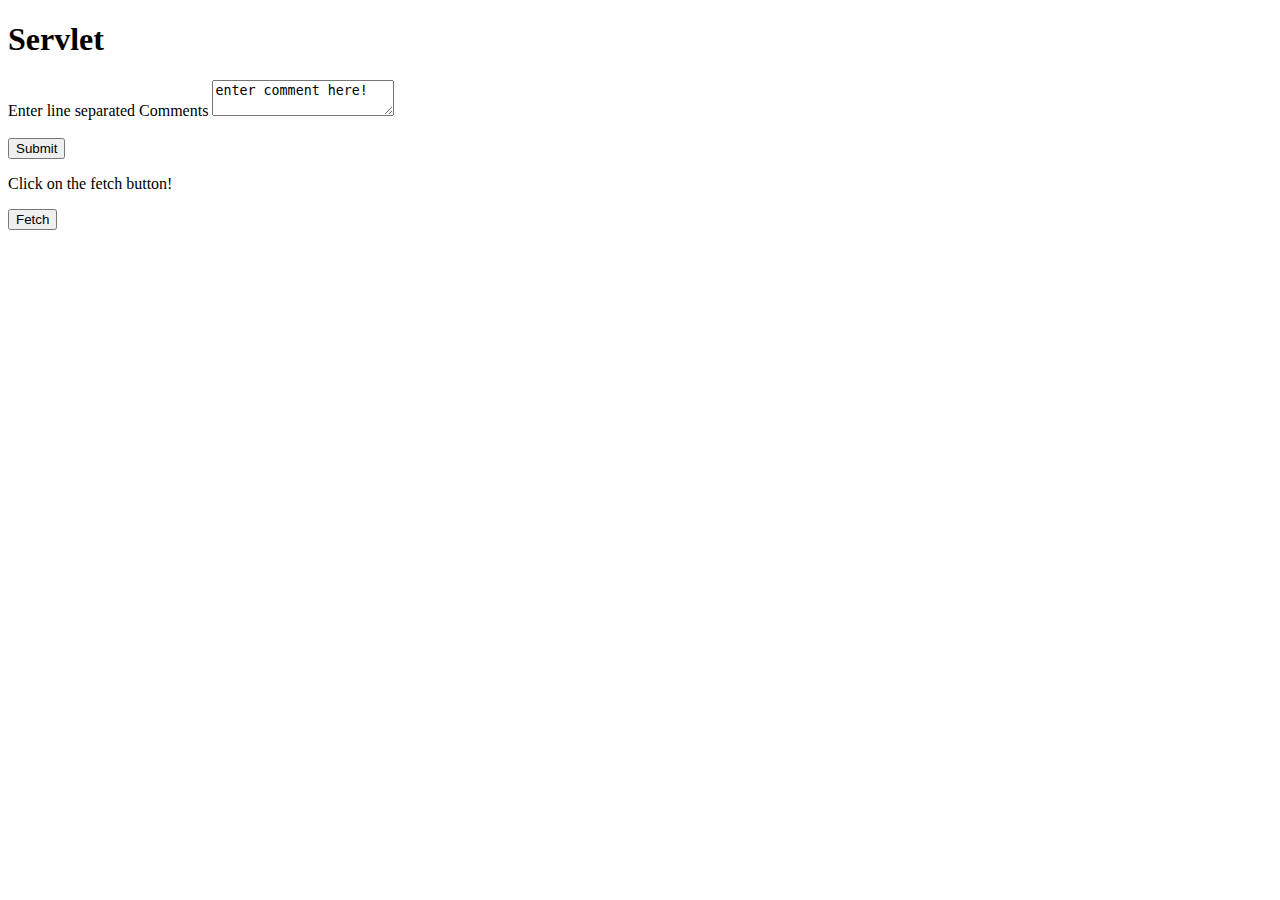
<file: portfolio/src/main/webapp/index.html>
<!DOCTYPE html>
<html>
  <head>
    <meta charset="UTF-8">
    <title>My-first Servlet</title>
    <script src="script.js"></script>

  </head>
  <body >
    <h1>Servlet</h1>
    
    <form action="/data" method="POST">
        <label for="text-input"> Enter line separated Comments</label>
        <textarea id= "text-input" name="text-input">enter comment here!</textarea>
        <br/><br/>
        <input type="submit" value="Submit">



    </form>
    <p>Click on the fetch button! </p>
    <button onclick="getJsonObject()"> Fetch </button>
    <ul id="comment-container"> </ul>
  </body>
</html>
</file>
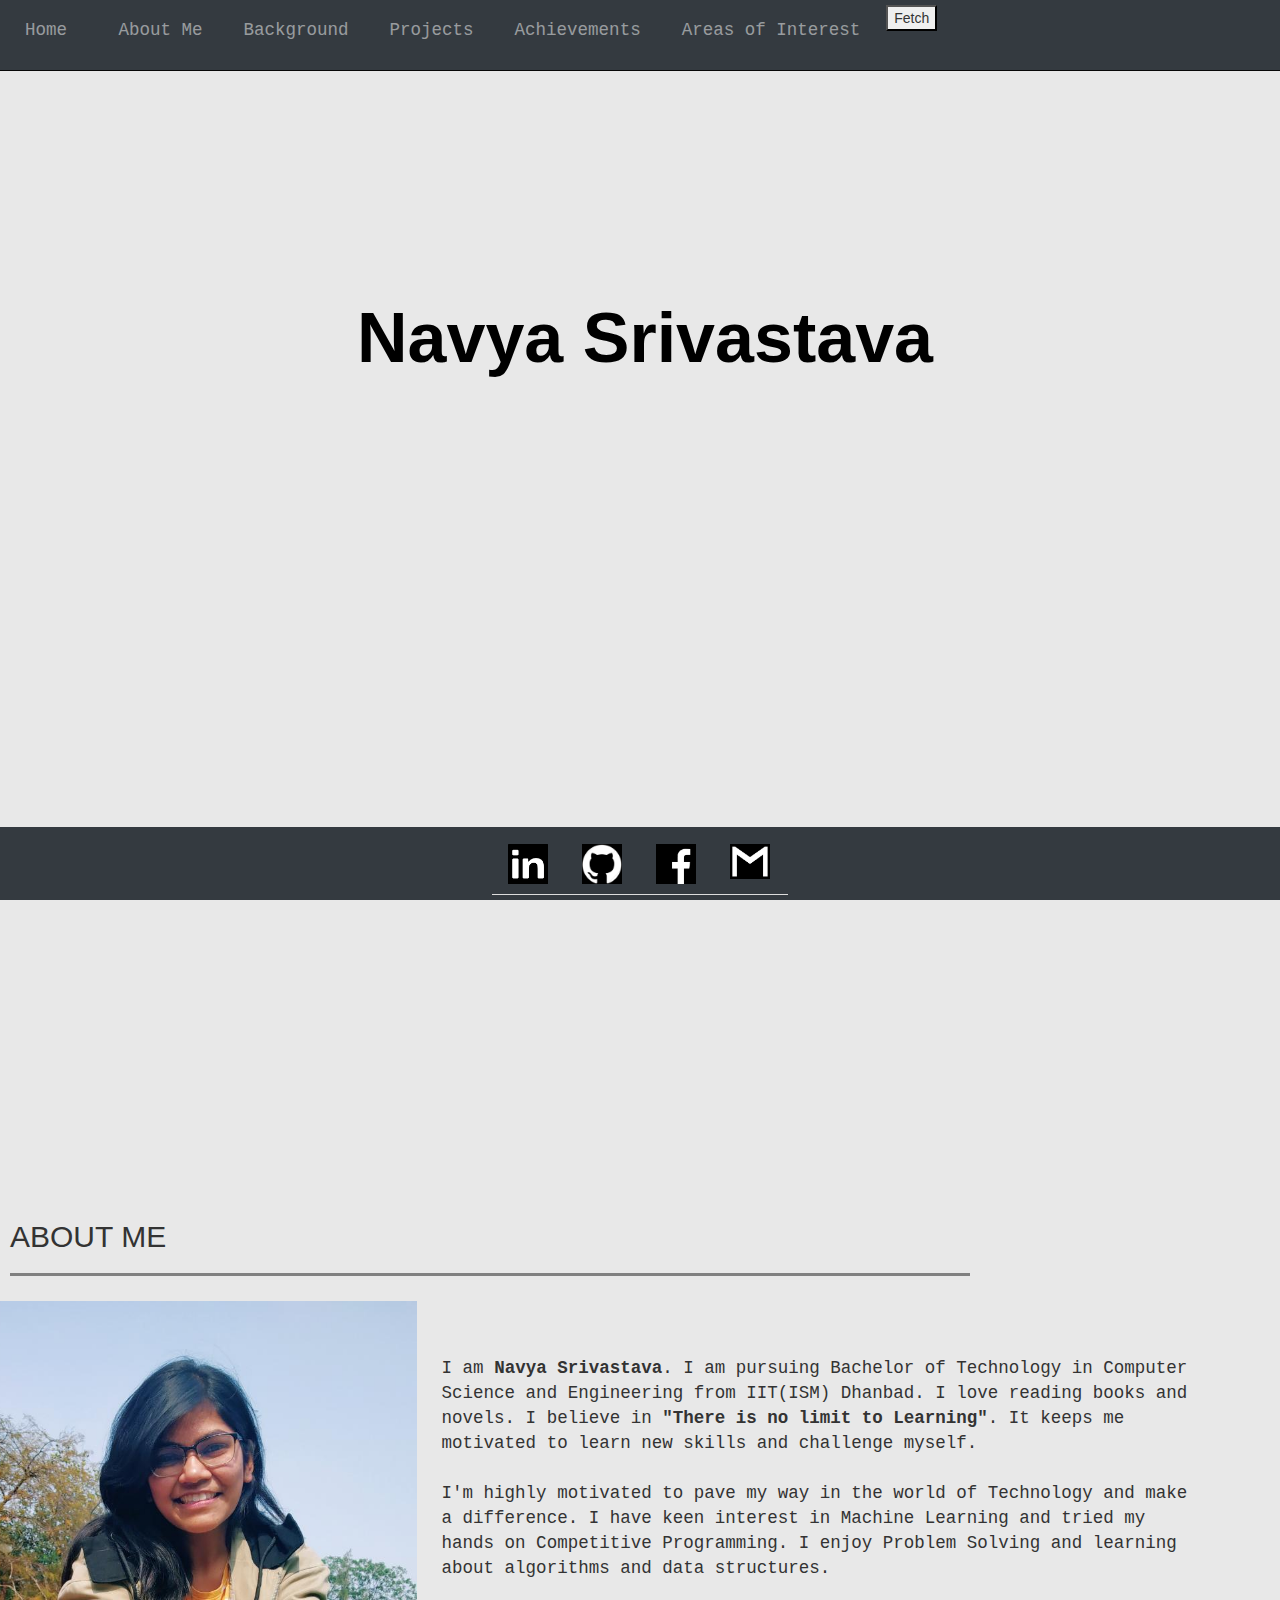
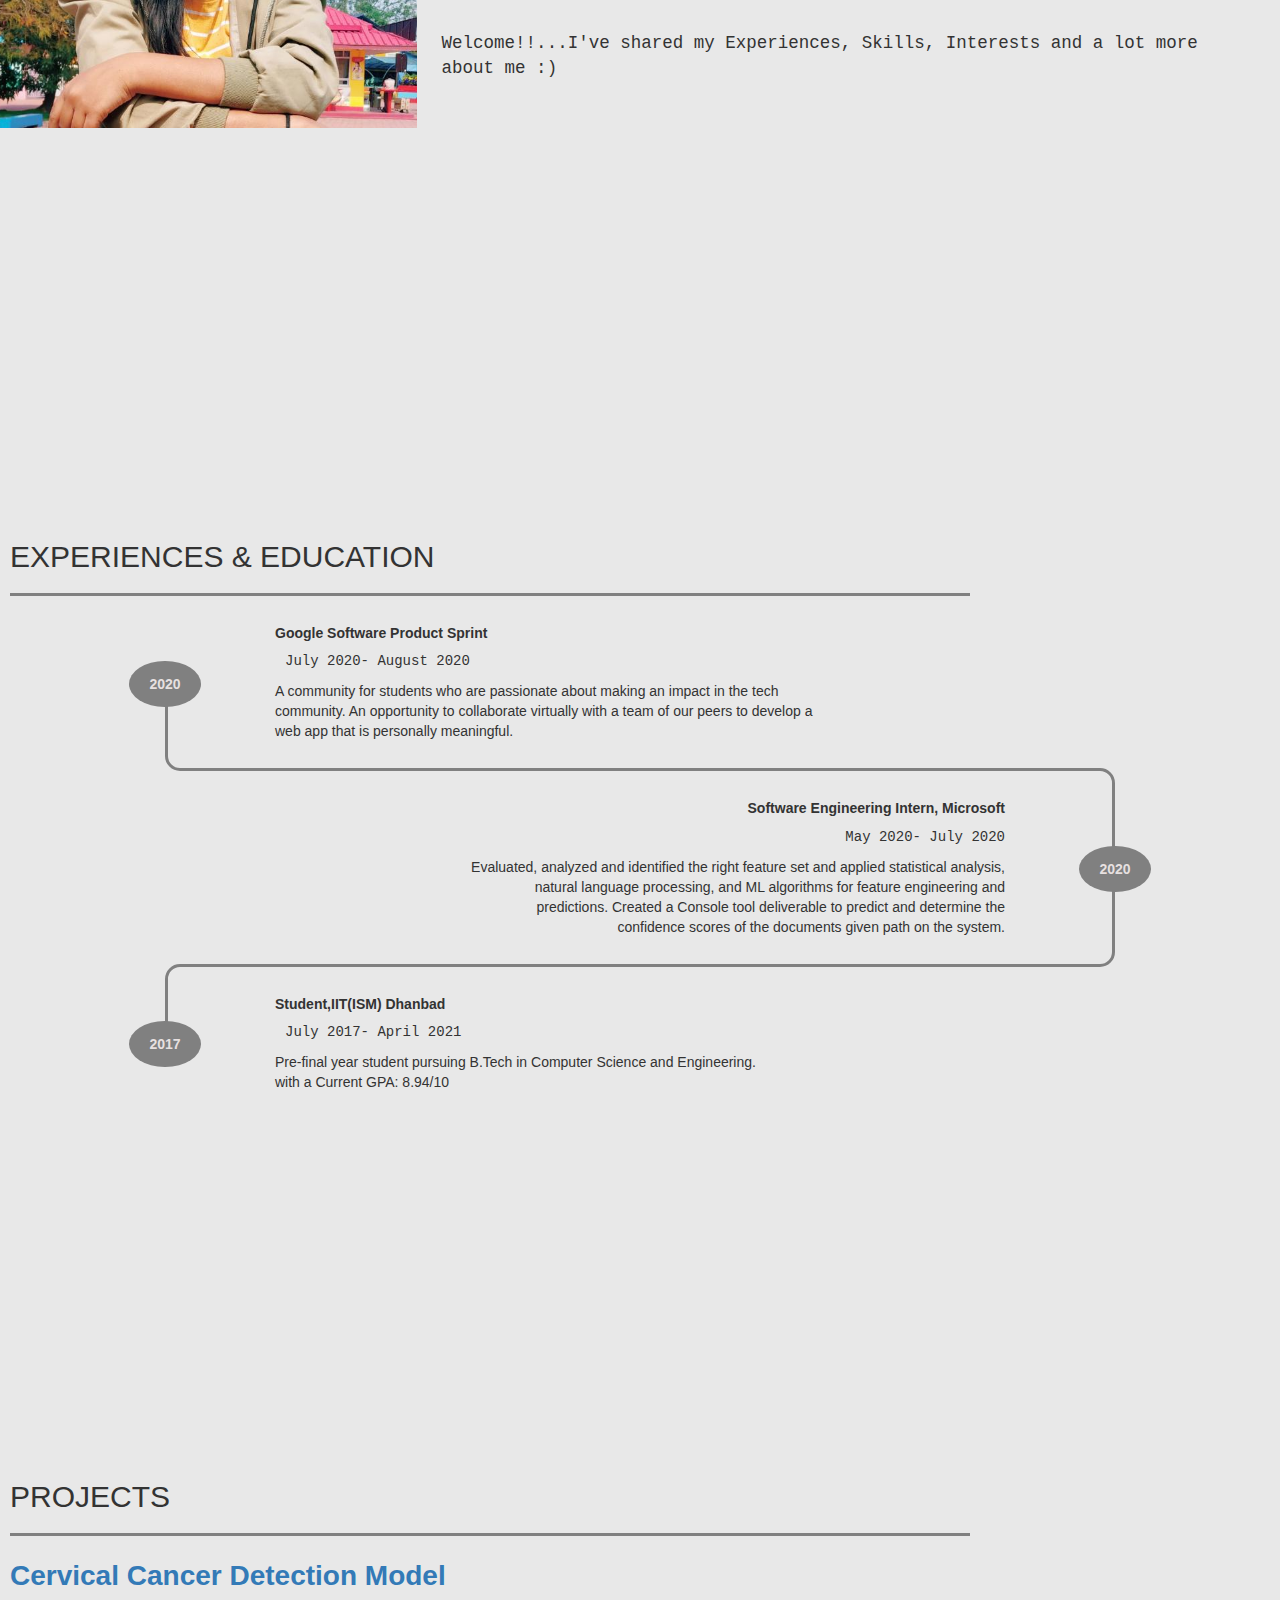
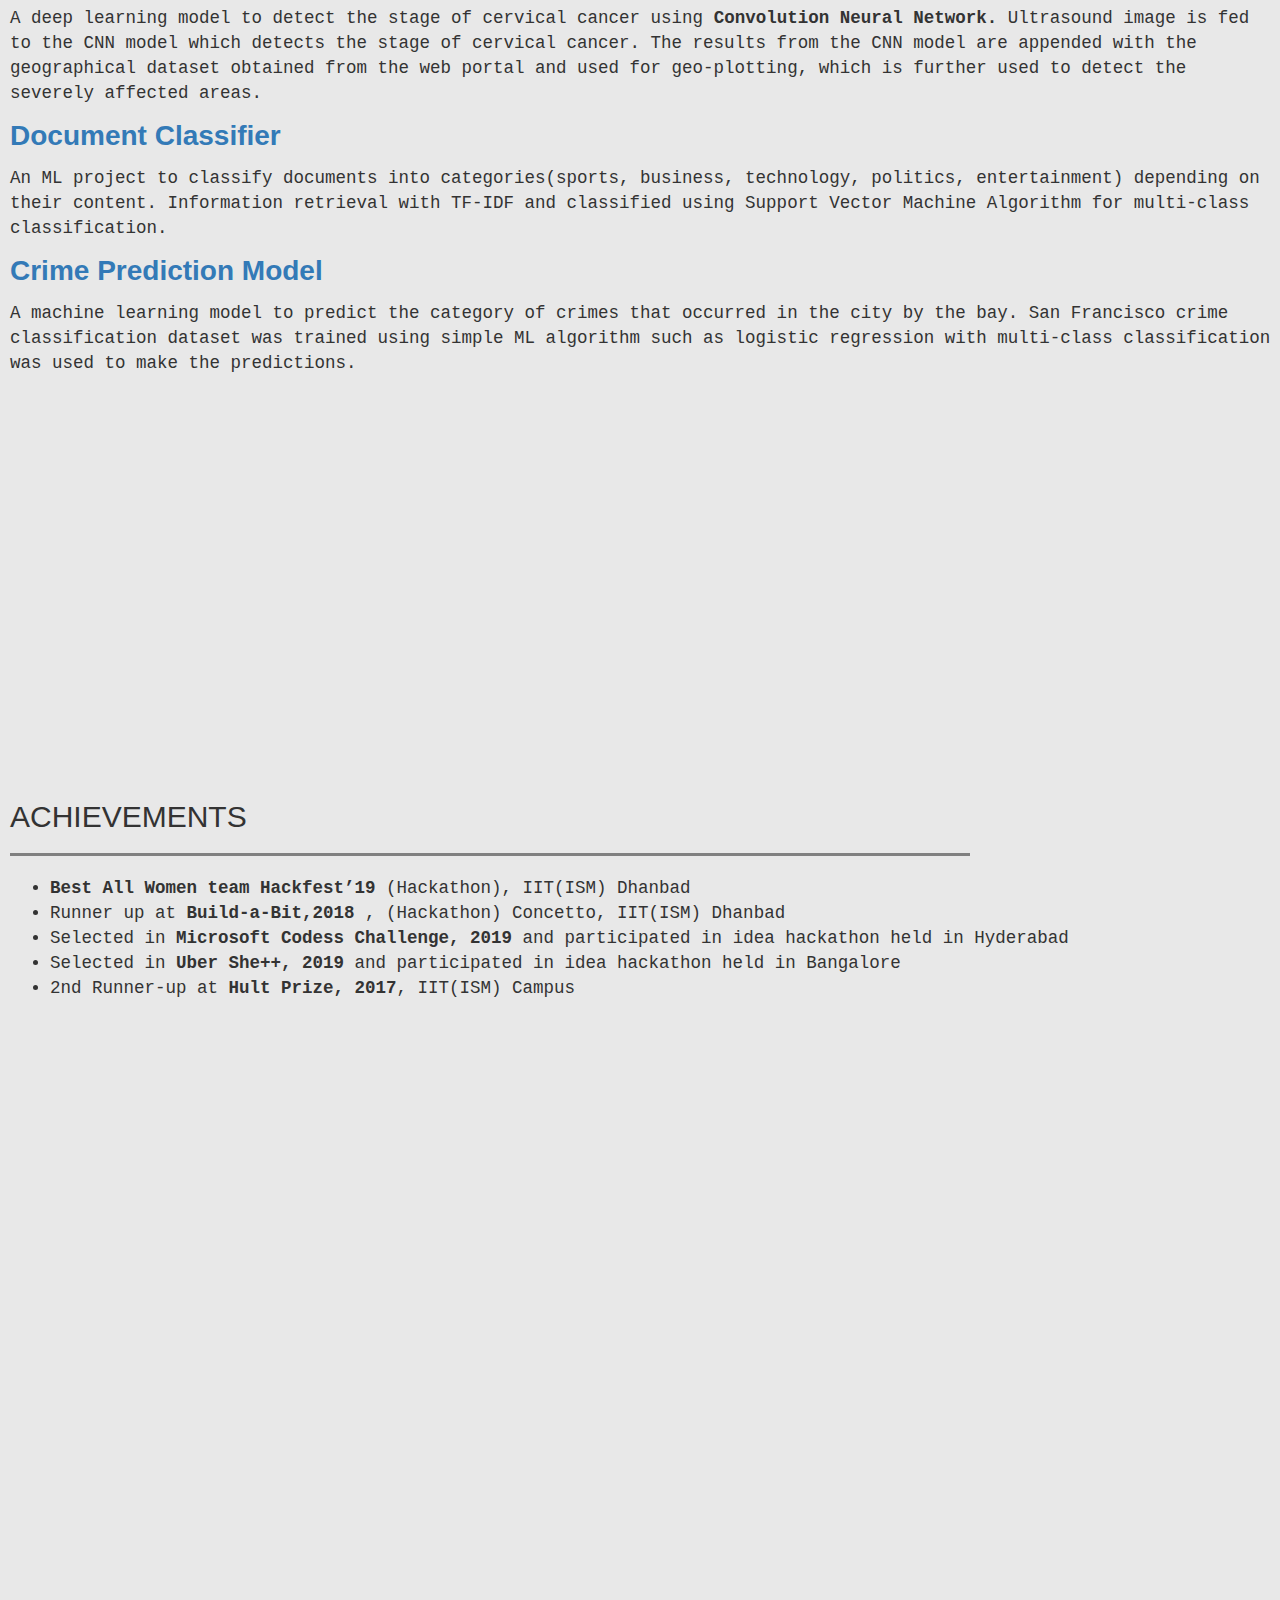
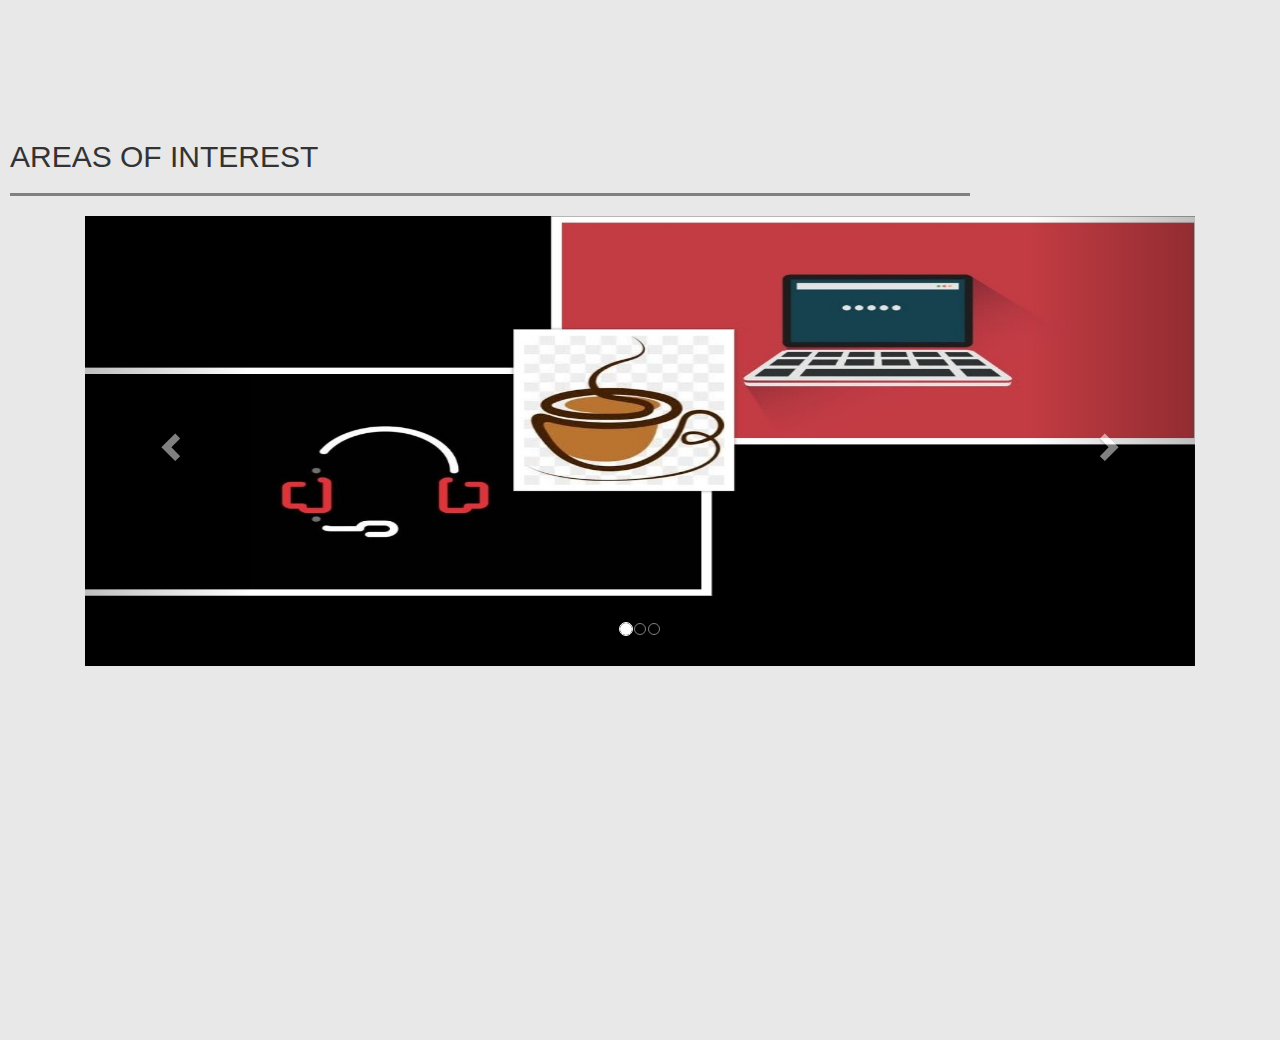
<file: portfolio/src/main/webapp/portfolio.html>
<!DOCTYPE html>
<html lang="en">
<head>
  <title>Portfolio- Navya Srivastava</title>
  <meta charset="utf-8">
  <meta name="viewport" content="width=device-width, initial-scale=1">
  <link rel="stylesheet" href="https://maxcdn.bootstrapcdn.com/bootstrap/4.5.0/css/bootstrap.min.css">
  <link rel= "stylesheet" href= "css/Portfolio_css.css">
  <link rel= "stylesheet" href= "css/row_col.css">
  <link rel= "stylesheet" href= "css/font_styles.css">
  <link rel="stylesheet" href= "css/timeline.css">
  <link rel="stylesheet" href="https://maxcdn.bootstrapcdn.com/bootstrap/3.4.1/css/bootstrap.min.css">
  <link rel="stylesheet" href="https://cdnjs.cloudflare.com/ajax/libs/font-awesome/4.7.0/css/font-awesome.min.css">
  
  <link href="//maxcdn.bootstrapcdn.com/bootstrap/4.1.1/css/bootstrap.min.css" rel="stylesheet" id="bootstrap-css">
  <script src="//maxcdn.bootstrapcdn.com/bootstrap/4.1.1/js/bootstrap.min.js"></script>
  <script src="//cdnjs.cloudflare.com/ajax/libs/jquery/3.2.1/jquery.min.js"></script>

  
  <link rel="stylesheet" href="https://maxcdn.bootstrapcdn.com/bootstrap/3.4.1/css/bootstrap.min.css">
  <script src="https://ajax.googleapis.com/ajax/libs/jquery/3.5.1/jquery.min.js"></script>
  <script src="https://maxcdn.bootstrapcdn.com/bootstrap/3.4.1/js/bootstrap.min.js"></script>

  <script src="script.js"></script>
</head>

<body>

    <!-- Header-->
      
      <div class="full-height">
        <h1 class="heading1" >Navya Srivastava</h1>
        <div id= "greeting-container"></div>  
      </div>
    
     <!--Top Navigation Bar-->

      <!--Links to web page sections-->
      <!--nav class="navbar navbar-expand-lg navbar-light bg-light justify-content-center"-->
      
        <nav class= "navbar navbar-inverse navbar-expand-lg navbar-dark bg-dark navbar-fixed-top">
          
          <div class="collapse navbar-collapse" id="navbarNav">
            <ul class="navbar-nav">
              
              <li class="nav-item ">
                <a class="nav-link" href="#top"><p class="normal">Home &nbsp;&nbsp;</p> </a>
              </li>
              <li class="nav-item">
                  <a class="nav-link" href="#about me"><p class="normal">About Me&nbsp;&nbsp;</p></a>
                </li>
              <li class="nav-item">
                <a class="nav-link" href="#Background"><p class= "normal"> Background&nbsp;&nbsp;</p></a>
              </li>
              <li class="nav-item">
                <a class="nav-link" href="#Projects"><p class="normal" >Projects&nbsp;&nbsp;</p></a>
              </li>
              <li class="nav-item">
                <a class="nav-link" href="#Achievements"><p class="normal" >Achievements&nbsp;&nbsp;</p></a>
              </li>
              <li class="nav-item">
                  <a class="nav-link" href="#Areas of Interest"><p class="normal" >Areas of Interest&nbsp;&nbsp;</p></a>
                </li>

             <li>
                 <button onclick="getGreeting()">Fetch</button>
             </li>
            </ul>
          </div>
        </nav>
     


    
    

    <!--Bottom Navigation bar-->
      <nav class="navbar navbar-expand-sm bg-dark navbar-dark justify-content-center navbar-fixed-bottom">

          <!-- Links to profiles -->
          <ul class="nav nav-tabs bar-nav">
            <li class="nav-item">
              <a class="nav-link" href="https://www.linkedin.com/in/navya-srivastava-0bbb81176/" target= "_blank"> 
                  <img src= "images/linkedin.png" alt= "linkedin" width="40" height="40">
              </a>
            </li>
            <li class="nav-item">
              <a class="nav-link" href="https://github.com/NavyaSri3" target= "_blank"> 
                  <img src= "images/github.png" alt= "github" width="40" height="40">
              </a>
            </li>
            <li class="nav-item">
              <a class="nav-link" href="https://www.facebook.com/navya.srivastava.7771" target= "_blank"> 
                  <img src= "images/facebook.jpg" alt= "facebook" width="40" height="40">
              </a>
            </li>
            <li class="nav-item">
              <a class="nav-link" href="mailto:srivastavanavya210@gmail.com" target= "_blank"> 
                  <img src= "images/mail.png" alt= "mail" width="40" height="35">
              </a>
            </li>
            
          </ul>
        
        </nav>
        
     

    <!--About Me-->
      <div class= "full-height" id= "about me">
      
        
        <h2 class="style"> ABOUT ME</h2>
        
        <hr style="height:3px;border-width:0;width:75%;color:gray;background-color:gray;margin-left:10px;">
        <div class="row">
            <div class="column">
              <img src="images/image1.jpg.jpeg" alt="Picture of Navya" style="width:100%">
            </div>
            <div class="column_next">
              <p class="normal">
                  <br>
                  <br>
                  I am <b> Navya Srivastava</b>. 
                  I am pursuing Bachelor of Technology in Computer Science and Engineering from IIT(ISM) Dhanbad.
                  I love reading books and novels. I believe in <b>"There is no limit to Learning"</b>. It keeps me motivated to learn new skills
                  and challenge myself. 
                <br>
                <br>
                  I'm highly motivated to pave my way in the world of Technology and make a difference. I have keen interest in Machine Learning and tried my hands on 
                  Competitive Programming. I enjoy Problem Solving and learning about algorithms and data structures. 
                <br>
                <br>
                <br>
                  Welcome!!...I've shared my Experiences, Skills, Interests and a lot more about me :)
             </p>
            </div>
           
          </div>
          
        </div>
        </div>
        

    <!--Background-->
      <div class="full-height" id="Background">
      
        
        <h2 class="style"> EXPERIENCES & EDUCATION</h2>
            <hr style="height:3px;border-width:0;width:75%;color:gray;background-color:gray;margin-left:10px;">

        <div class="container">
            
            <!--h2 class="pb-3 pt-2 border-bottom mb-5"-->
            <!--first section-->
            <div class="row align-items-center how-it-works d-flex">
              <div class="col-2 text-center bottom d-inline-flex justify-content-center align-items-center">
                <div class="circle font-weight-bold">2020</div>
              </div>
              <div class="col-6">
                <h5><b>Google Software Product Sprint</b></h5>
                <p class="normal2"> July 2020- August 2020</p>
                <p>
                    A community for students who are passionate about making an impact in the tech community.
                    An opportunity to collaborate virtually with a team of our peers to develop a web app that is personally meaningful. 
                    
                </p>
              </div>
            </div>
            <!--path between 1-2-->
            <div class="row timeline">
              <div class="col-2">
                <div class="corner top-right"></div>
              </div>
              <div class="col-8">
                <hr/>
              </div>
              <div class="col-2">
                <div class="corner left-bottom"></div>
              </div>
            </div>
            <!--second section-->
            <div class="row align-items-center justify-content-end how-it-works d-flex">
              <div class="col-6 text-right">
                <h5><b>Software Engineering Intern, Microsoft</b></h5>
                <p class="normal2"> May 2020- July 2020</p>
                <p>
                    Evaluated, analyzed and identified the right feature set and applied statistical analysis, natural language processing, and ML algorithms for 
                    feature engineering and predictions. Created a Console tool deliverable to predict and determine the confidence scores of the documents given path on the system. 
                </p>
              </div>
              <div class="col-2 text-center full d-inline-flex justify-content-center align-items-center">
                <div class="circle font-weight-bold">2020</div>
              </div>
            </div>
            <!--path between 2-3-->
            <div class="row timeline">
              <div class="col-2">
                <div class="corner right-bottom"></div>
              </div>
              <div class="col-8">
                <hr/>
              </div>
              <div class="col-2">
                <div class="corner top-left"></div>
              </div>
            </div>
            <!--third section-->
            <div class="row align-items-center how-it-works d-flex">
              <div class="col-2 text-center top d-inline-flex justify-content-center align-items-center">
                <div class="circle font-weight-bold">2017</div>
              </div>
              <div class="col-6">
                <h5><b>Student,IIT(ISM) Dhanbad</b></h5>
                <p class="normal2"> July 2017- April 2021</p>
                <p>
                    Pre-final year student pursuing B.Tech in Computer Science and Engineering.<br>
                    with a Current GPA: 8.94/10
                </p>
              </div>
            </div>
            
            
          </div>
        </div>  
      
        
    </div>

    <br>

  <!--Projects-->
    <div class="full-height" id="Projects">
    
        
        <h2 class="style"> PROJECTS</h2>
        <hr style="height:3px;border-width:0;width:75%;color:gray;background-color:gray;margin-left:10px;">
        <!--Cervical Cancer Detection-->
          <p class= "heading2"><a href="https://github.com/NavyaSri3/Cervical-Cancer-Detection">Cervical Cancer Detection Model</a></p>
              <p class="normal"> 
                  A deep learning model to detect the stage of cervical cancer using <b>Convolution Neural Network.</b>
                  Ultrasound image is fed to the CNN model which detects the stage of cervical cancer. 
                  The results from the CNN model are appended with the geographical dataset obtained from the web portal and used for geo-plotting, 
                  which is further used to detect the severely affected areas.
              </p>
            

        <!--Document Classifier-->
          <p class= "heading2"><a href="https://github.com/NavyaSri3/Document-Classifier">Document Classifier</a></p>
              <p class="normal"> 
                  An ML project to classify documents into categories(sports, business, technology, politics, entertainment) depending on their content. 
                  Information retrieval with TF-IDF and classified using Support Vector Machine Algorithm for multi-class classification.
              </p>
            

         <!--Crime Prediction Model-->
          <p class= "heading2"><a href="https://github.com/NavyaSri3/Crime-Prediction">Crime Prediction Model</a></p>
          <p class="normal">
              A machine learning model to predict the category of crimes that occurred in the city by the bay.
              San Francisco crime classification dataset was trained using simple ML algorithm such as logistic regression 
              with multi-class classification was used to make the predictions.
          </p>
         
        
      </div>
      

    
  <!--Achievements-->
    <div class="full-height" id="Achievements">
     <h2 class="style"> ACHIEVEMENTS</h2>
        <hr style="height:3px;border-width:0;width:75%;color:gray;background-color:gray;margin-left:10px;">
        <ul class="normal">
            <li><b>Best All Women team Hackfest’19 </b>(Hackathon), IIT(ISM) Dhanbad</li>
            <li>Runner up at <b>Build-a-Bit,2018 </b>, (Hackathon)  Concetto, IIT(ISM) Dhanbad</li>
            <li>Selected in <b>Microsoft Codess Challenge, 2019 </b> and participated in idea hackathon held in Hyderabad</li>
            <li>Selected in <b>Uber She++, 2019 </b> and participated in idea hackathon held in Bangalore </li>
            <li>2nd Runner-up at <b>Hult Prize, 2017</b>, IIT(ISM) Campus</li>
            
        </ul>
        </p>
    
    </div>

    <br>
    
  <!--Areas of Interest-->
    
    <div class="full-height" id="Areas of Interest">
        <h2 class="style"> AREAS OF INTEREST</h2>
        <hr style="height:3px;border-width:0;width:75%;color:gray;background-color:gray;margin-left:10px;">
        
        <!--slideshow container-->
          <div class="container">
            
            <div id="myCarousel" class="carousel slide" data-ride="carousel">
              <!-- Indicators -->
              <ol class="carousel-indicators">
                <li data-target="#myCarousel" data-slide-to="0" class="active"></li>
                <li data-target="#myCarousel" data-slide-to="1"></li>
                <li data-target="#myCarousel" data-slide-to="2"></li>
              </ol>
          
              <!-- Wrapper for slides -->
              <div class="carousel-inner">
                <div class="item active">
                  <img src="images/collage1.jpg" alt="My favourite tools" style="width:100%;height: 450px;">
                </div>
          
                <div class="item">
                  <img src="images/collage2.jpg" alt="My interest" style="width:100%;height: 450px;">
                </div>
              
                <div class="item">
                  <img src="images/collage3.jpg" alt="When i am free" style="width:100%;height: 450px;">
                </div>
              </div>
          
              <!-- Left and right controls -->
              <a class="left carousel-control" href="#myCarousel" data-slide="prev">
                <span class="glyphicon glyphicon-chevron-left"></span>
                <span class="sr-only">Previous</span>
              </a>
              <a class="right carousel-control" href="#myCarousel" data-slide="next">
                <span class="glyphicon glyphicon-chevron-right"></span>
                <span class="sr-only">Next</span>
              </a>
          </div>

    </div>
        
          
        


</body>
</html>
</file>
<file: portfolio/src/main/webapp/css/Portfolio_css.css>
html, body {
  height: 100%;
  margin: 0;
  background: #e8e8e8;
}

.full-height {
  height: 100%;
  
  background: #e8e8e8;
  
}

.container {
  
  position: relative;
  width: 100%;
}
</file>
<file: portfolio/src/main/webapp/css/row_col.css>
/* Three image containers (use 25% for four, and 50% for two, etc) */
.column {
    float: left;
    width: 33.33%;
    padding: 5px;
  }
  
.column_next {
    float: left;
    width: 60.33%;
    padding: 10px;
}
  /* Clear floats after image containers */
  .row::after {
    content: "";
    clear: both;
    display: table;
  }
</file>
<file: portfolio/src/main/webapp/css/font_styles.css>
.normal {
    font-style: normal;
    font-size: 125%;
    margin-left: 10px;
    font-family: 'Courier New', Courier, monospace;
    display: block;
  }
.normal2 {
    font-style: normal;
    font-size: 100%;
    margin-left: 10px;
    font-family: 'Courier New', Courier, monospace;
    display: block;
  }
  
.heading1{
    font-size: 500%;
    margin-left: 10px;
    color: black;
    margin-top: 300px;
    font-weight: bold;
    text-align: center;
    font-family: 'Gill Sans', 'Gill Sans MT', Calibri, 'Trebuchet MS', sans-serif;
    
    
    
}
.heading2{
    margin-left: 10px;
    font-size: 200%;
    font-style: initial;
    font-weight: bold;
    font-family: 'Gill Sans', 'Gill Sans MT', Calibri, 'Trebuchet MS', sans-serif;
    
}
h1.style{
    margin-left: 10px;
    font-weight: 400;
    font-family: 'Franklin Gothic Medium', 'Arial Narrow', Arial, sans-serif;
    font-style: initial;
    

}

h2.style{
    font-weight: 400;
    margin-left: 10px;
    font-family: 'Franklin Gothic Medium', 'Arial Narrow', Arial, sans-serif;
    font-style: initial;
}
</file>
<file: portfolio/src/main/webapp/css/timeline.css>
.circle {
    padding: 13px 20px;
    border-radius: 50%;
    background-color: grey;
    color: rgba(238, 231, 231, 0.945);
    max-height: 50px;
    z-index: 2;
  }
  
  .how-it-works.row .col-2 {
    align-self: stretch;
  }
  .how-it-works.row .col-2::after {
    content: "";
    position: absolute;
    border-left: 3px solid grey;
    z-index: 1;
  }
  .how-it-works.row .col-2.bottom::after {
    height: 50%;
    left: 50%;
    top: 50%;
  }
  .how-it-works.row .col-2.full::after {
    height: 100%;
    left: calc(50% - 3px);
  }
  .how-it-works.row .col-2.top::after {
    height: 50%;
    left: 50%;
    top: 0;
  }
  
  
  .timeline div {
    padding: 0;
    height: 40px;
  }
  .timeline hr {
    border-top: 3px solid grey;
    margin: 0;
    top: 17px;
    position: relative;
  }
  .timeline .col-2 {
    display: flex;
    overflow: hidden;
  }
  .timeline .corner {
    border: 3px solid grey;
    width: 100%;
    position: relative;
    border-radius: 15px;
  }
  .timeline .top-right {
    left: 50%;
    top: -50%;
  }
  .timeline .left-bottom {
    left: -50%;
    top: calc(50% - 3px);
  }
  .timeline .top-left {
    left: -50%;
    top: -50%;
  }
  .timeline .right-bottom {
    left: 50%;
    top: calc(50% - 3px);
  }
</file>
